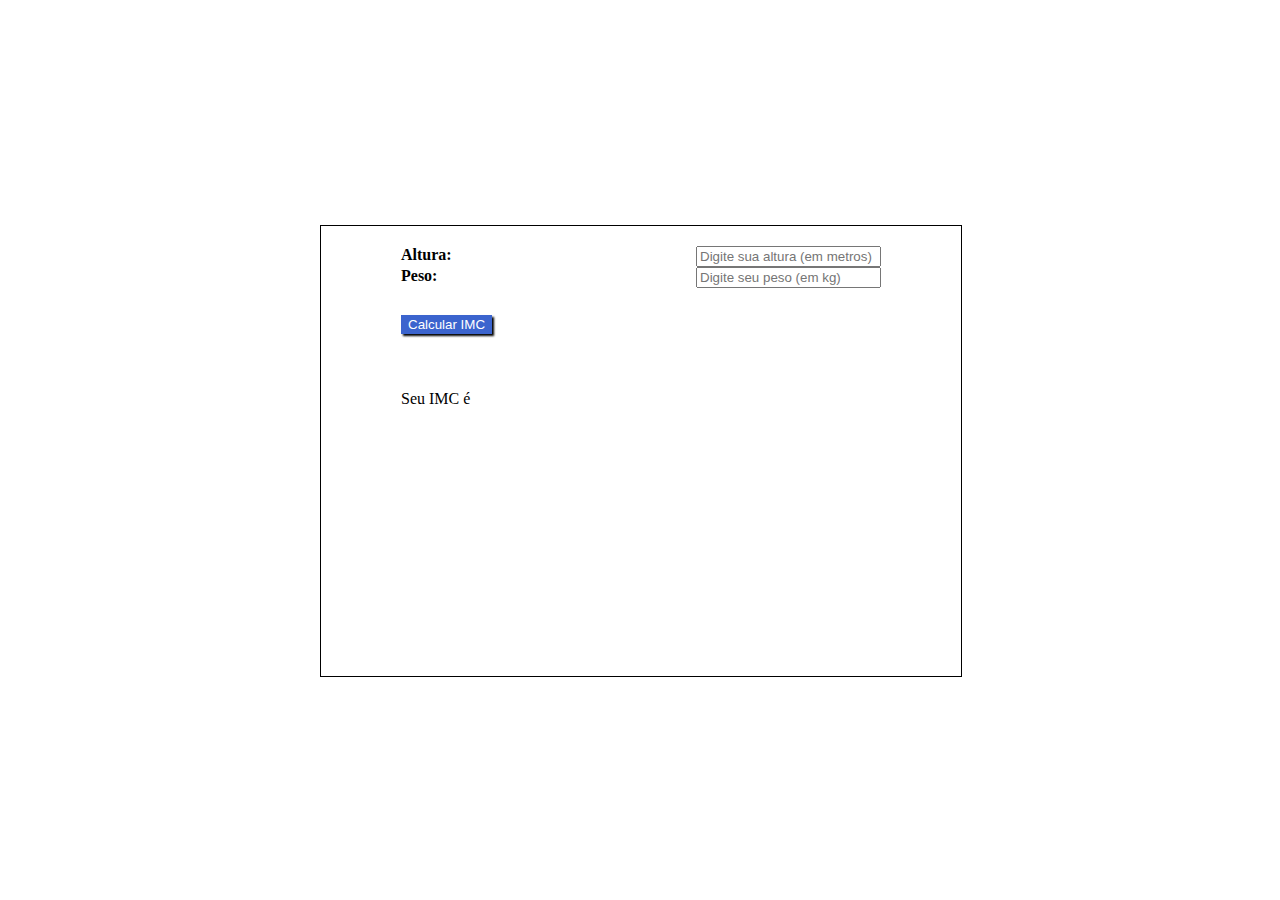
<file: index.html>
<!DOCTYPE html>
<html>
    <head>
        <title>Calculadora IMC</title>
        <link rel="stylesheet" href="index.css">
    </head>
    <body>
        <div class="container">
            <div class="data">
                <div class="form">
                    <form>
                        <div class="row">
                            <label>Altura:</label>
                            <input type="text" id="altura" placeholder="Digite sua altura (em metros)" />
                        </div>
                        <div class="row">
                            <label>Peso:</label>
                            <input type="text" id="peso" placeholder="Digite seu peso (em kg)" />
                        </div>
                        <div class="row">
                            <button type="submit" id="calcular">Calcular IMC</button>
                        </div>
                    </form>
                </div>
            </div>
            <div class="data">
                <p>Seu IMC &eacute; <span id="imc"></span></p>
            </div>
        </div>
    </body>
    <script lang="text/javascript" src="index.js"></script>
</html>
</file>
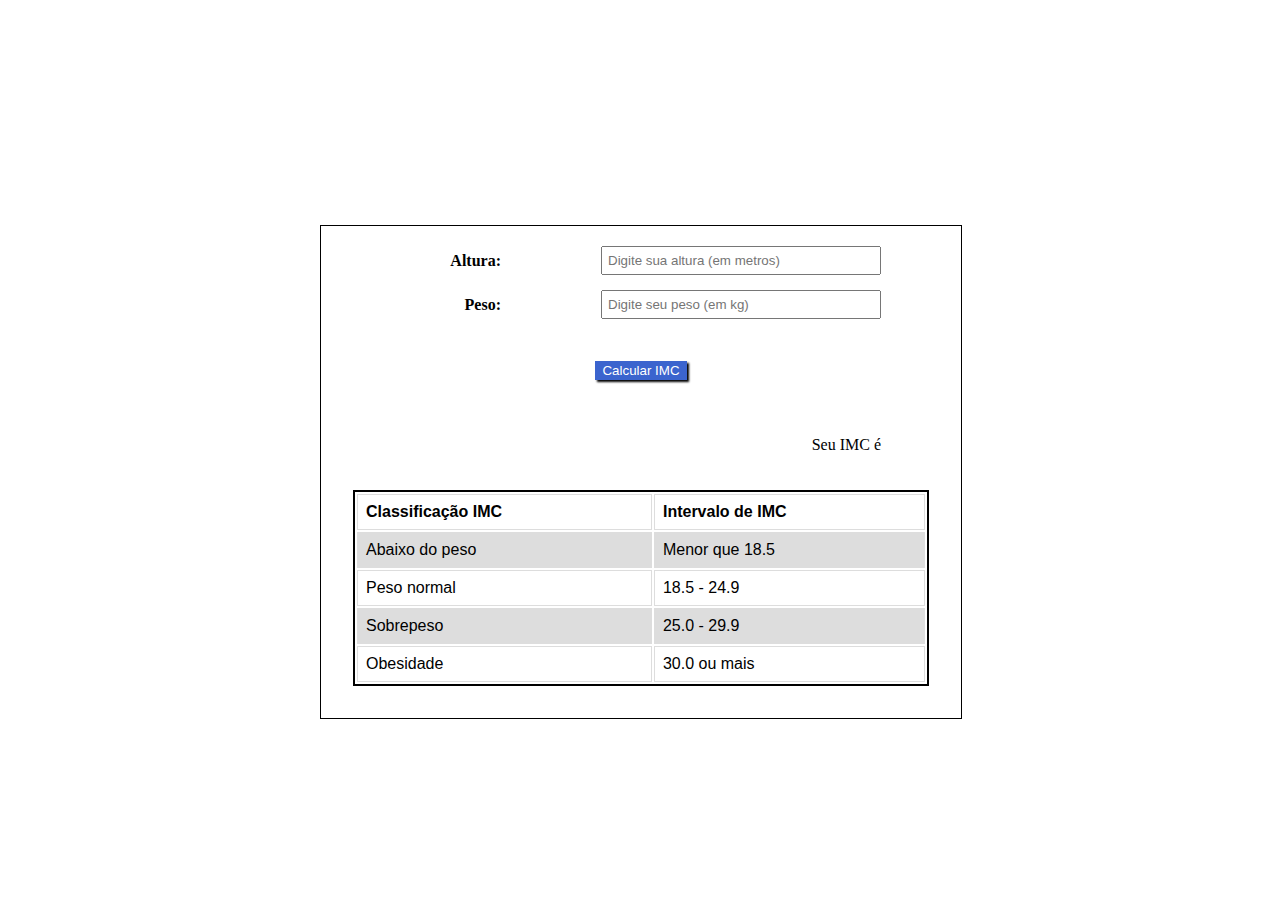
<file: basics-main/index.html>
<!DOCTYPE html>
<html>
  <head>
    <title>Calculadora IMC</title>
    <link rel="stylesheet" href="index.css" />
  </head>
  <body>
    <div class="container">
      <div class="data">
        <div class="form">
          <form>
            <div class="row">
              <label>Altura:</label>
              <input
                type="text"
                id="altura"
                placeholder="Digite sua altura (em metros)"
              />
            </div>
            <div class="row">
              <label>Peso:</label>
              <input
                type="text"
                id="peso"
                placeholder="Digite seu peso (em kg)"
              />
            </div>
            <div class="botaoCalcular">
              <button type="submit" id="calcular">Calcular IMC</button>
            </div>
          </form>
        </div>
      </div>
      <div class="data">
        <p>Seu IMC &eacute; <span id="imc"></span></p>
      </div>
      <div class="imc-table-container">
        <table class="imc-table">
          <tr>
            <th>Classificação IMC</th>
            <th>Intervalo de IMC</th>
          </tr>
          <tr>
            <td>Abaixo do peso</td>
            <td>Menor que 18.5</td>
          </tr>
          <tr>
            <td>Peso normal</td>
            <td>18.5 - 24.9</td>
          </tr>
          <tr>
            <td>Sobrepeso</td>
            <td>25.0 - 29.9</td>
          </tr>
          <tr>
            <td>Obesidade</td>
            <td>30.0 ou mais</td>
          </tr>
        </table>
      </div>
        <p></p>
    </div>
  </body>
  <script lang="text/javascript" src="index.js"></script>
</html>
</file>
<file: index.css>
/* Medium devices (landscape tablets, 768px and up) */
@media only screen and (max-width: 768px) {
  .container {
    border: solid 1px #000000;
    display: flex;
    flex-direction: column;
    position: absolute;
    left: 5%;
    top: 5%;
    min-width: 90%;
    min-height: 90%;
  }  
}
@media only screen and (min-width: 769px) {
  .container {
    border: solid 1px #000000;
    display: flex;
    flex-direction: column;
    position: absolute;
    left: 25%;
    top: 25%;
    min-width: 50%;
    min-height: 50%;
  }
}
.data {
  display: inline-block;
  text-align: left;
  padding: 20px 80px 20px 80px;
}

.data label {
  font-weight: bold;
}

.data input {
  float: right;
}

.data .row {
  clear: both;
}

.data .form button {
  margin-top: 2em;
  display: inline;
  background-color: #3B64CE;
  border: 1px solid #3B64CE;
  color: #FFF;
  min-width: 50px;
  text-align: center;
  box-shadow: 2px 2px 2px #000000;
}

.data .form button:hover {
  background-color: #504869;
  border: 1px solid #504869;
}

.data .form button:active {
  background-color: #504869;
  border: 1px solid #504869;
  box-shadow: 1.5px 1.5px 2px #808080;
}
</file>
<file: basics-main/index.css>
/* Medium devices (landscape tablets, 768px and up) */
@media only screen and (max-width: 768px) {
  .container {
    border: solid 1px #000000;
    display: flex;
    flex-direction: column;
    position: absolute;
    left: 5%;
    top: 5%;
    min-width: 90%;
    min-height: 90%;
  }
}
@media only screen and (min-width: 769px) {
  .container {
    border: solid 1px #000000;
    display: flex;
    flex-direction: column;
    position: absolute;
    left: 25%;
    top: 25%;
    min-width: 50%;
    min-height: 50%;
  }
}
.data {
  display: inline-block;
  text-align: right;
  padding: 20px 80px 20px 80px;
}

.data label {
  font-weight: bold;
  margin-right: 100px;
  min-width: 100px;
}

.data input {
  flex: 1;
  padding: 5px;
}

.data .row {
  display: flex;
  align-items: center;
  justify-content: space-between;
  margin-bottom: 15px;
}

.data .form button {
  margin-top: 2em;
  display: inline;
  background-color: #3b64ce;
  border: 1px solid #3b64ce;
  color: #fff;
  min-width: 50px;
  text-align: center;
  box-shadow: 2px 2px 2px #000000;
}

.data .form button:hover {
  background-color: #504869;
  border: 1px solid #504869;
}

.data .form button:active {
  background-color: #504869;
  border: 1px solid #504869;
  box-shadow: 1.5px 1.5px 2px #808080;
}

.botaoCalcular {
    text-align: center;
 
}

.imc-table-container {
  display: flex;
  align-items: center;
  justify-content: center;
}

.imc-table {
  font-family: arial;
  width: 90%;
  border: 2px solid black;
}

td,
th {
  border: 1px solid #dddddd;
  text-align: left;
  padding: 8px;
}

tr:nth-child(even) {
  background-color: #dddddd;
}

.current-imc {
  background-color: rgb(208, 255, 0);
}
</file>
